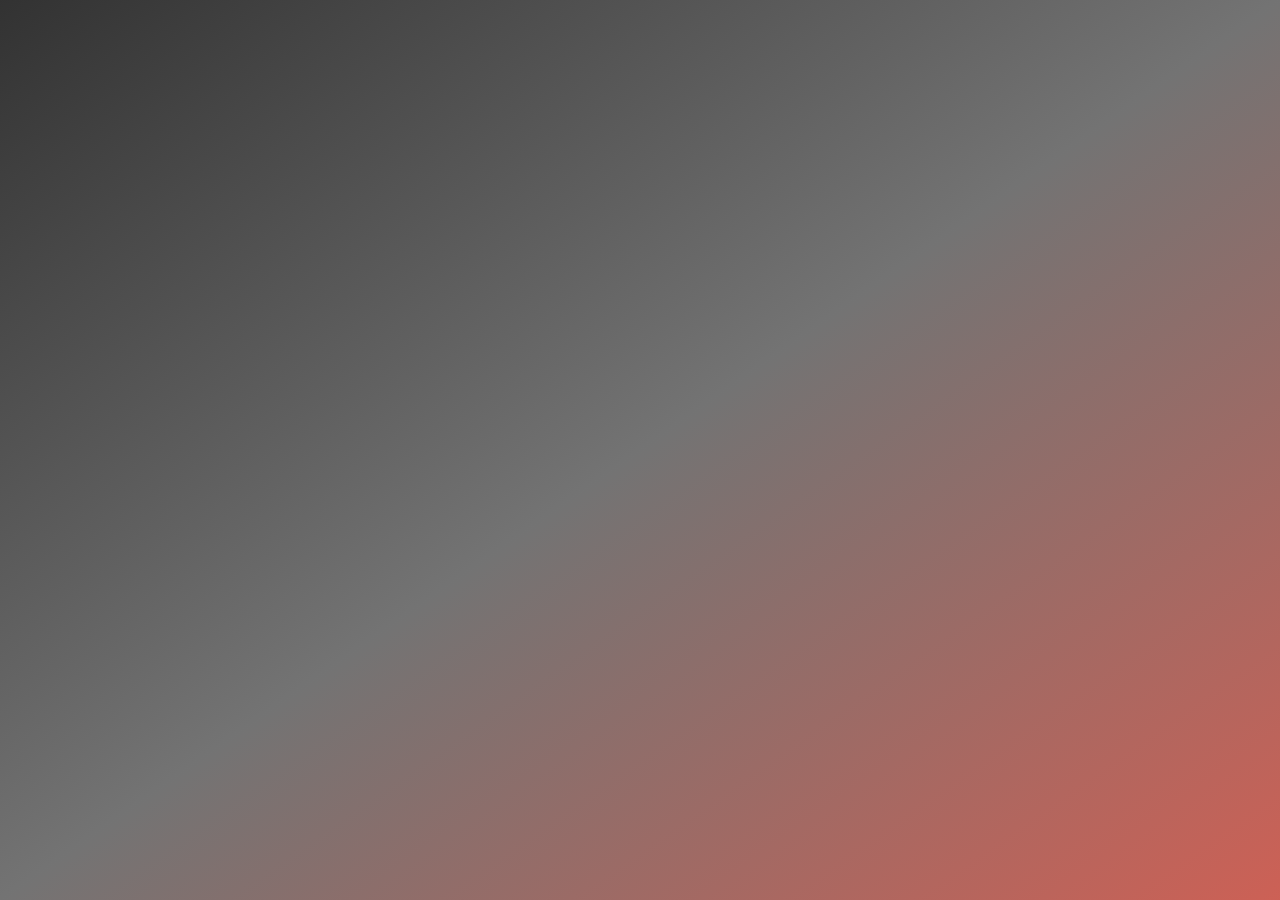
<file: src/index.html>
<!doctype html>
<html lang="en">
<head>
  <meta charset="utf-8">
  <title>Mibase</title>
  <base href="/">
  <meta name="viewport" content="width=device-width, initial-scale=1">
  <link rel="icon" type="image/x-icon" href="favicon.ico">

  <style>
    body {
     
      align-items: center;
      justify-content: center;
      height: 100vh; /* Altura total de la ventana */
      margin: 0; /* Sin márgenes */
      font-family: Arial, sans-serif; /* Fuente por defecto */
      background: linear-gradient(to bottom right, rgba(28, 28, 28, 0.9), rgba(100, 100, 100, 0.9), rgba(192, 57, 43, 0.8)); /* Fondo degradado con tres colores */
    }
  </style>
</head>
<body>
  <app-root></app-root>
</body>
</html>
</file>
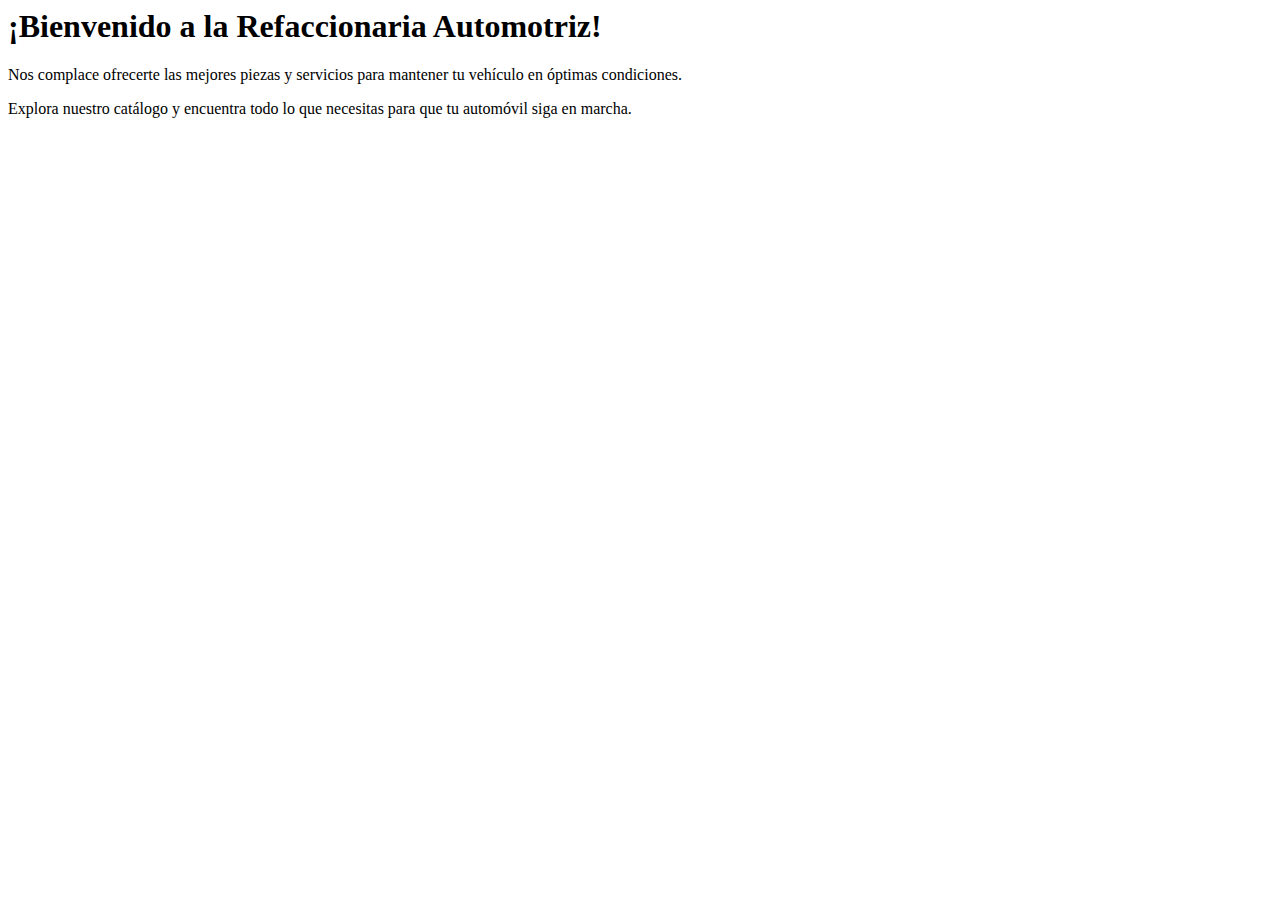
<file: src/app/components/bienvenido/bienvenido.component.html>
<body>
    <div class="anuncio-bienvenida">
        <h1><i class="fas fa-car-side"></i> ¡Bienvenido a la Refaccionaria Automotriz! <i class="fas fa-tools"></i></h1>
        <p><i class="fas fa-cogs"></i> Nos complace ofrecerte las mejores piezas y servicios para mantener tu vehículo en óptimas condiciones.</p>
        <p><i class="fas fa-wrench"></i> Explora nuestro catálogo y encuentra todo lo que necesitas para que tu automóvil siga en marcha.</p>
    </div>
</file>
